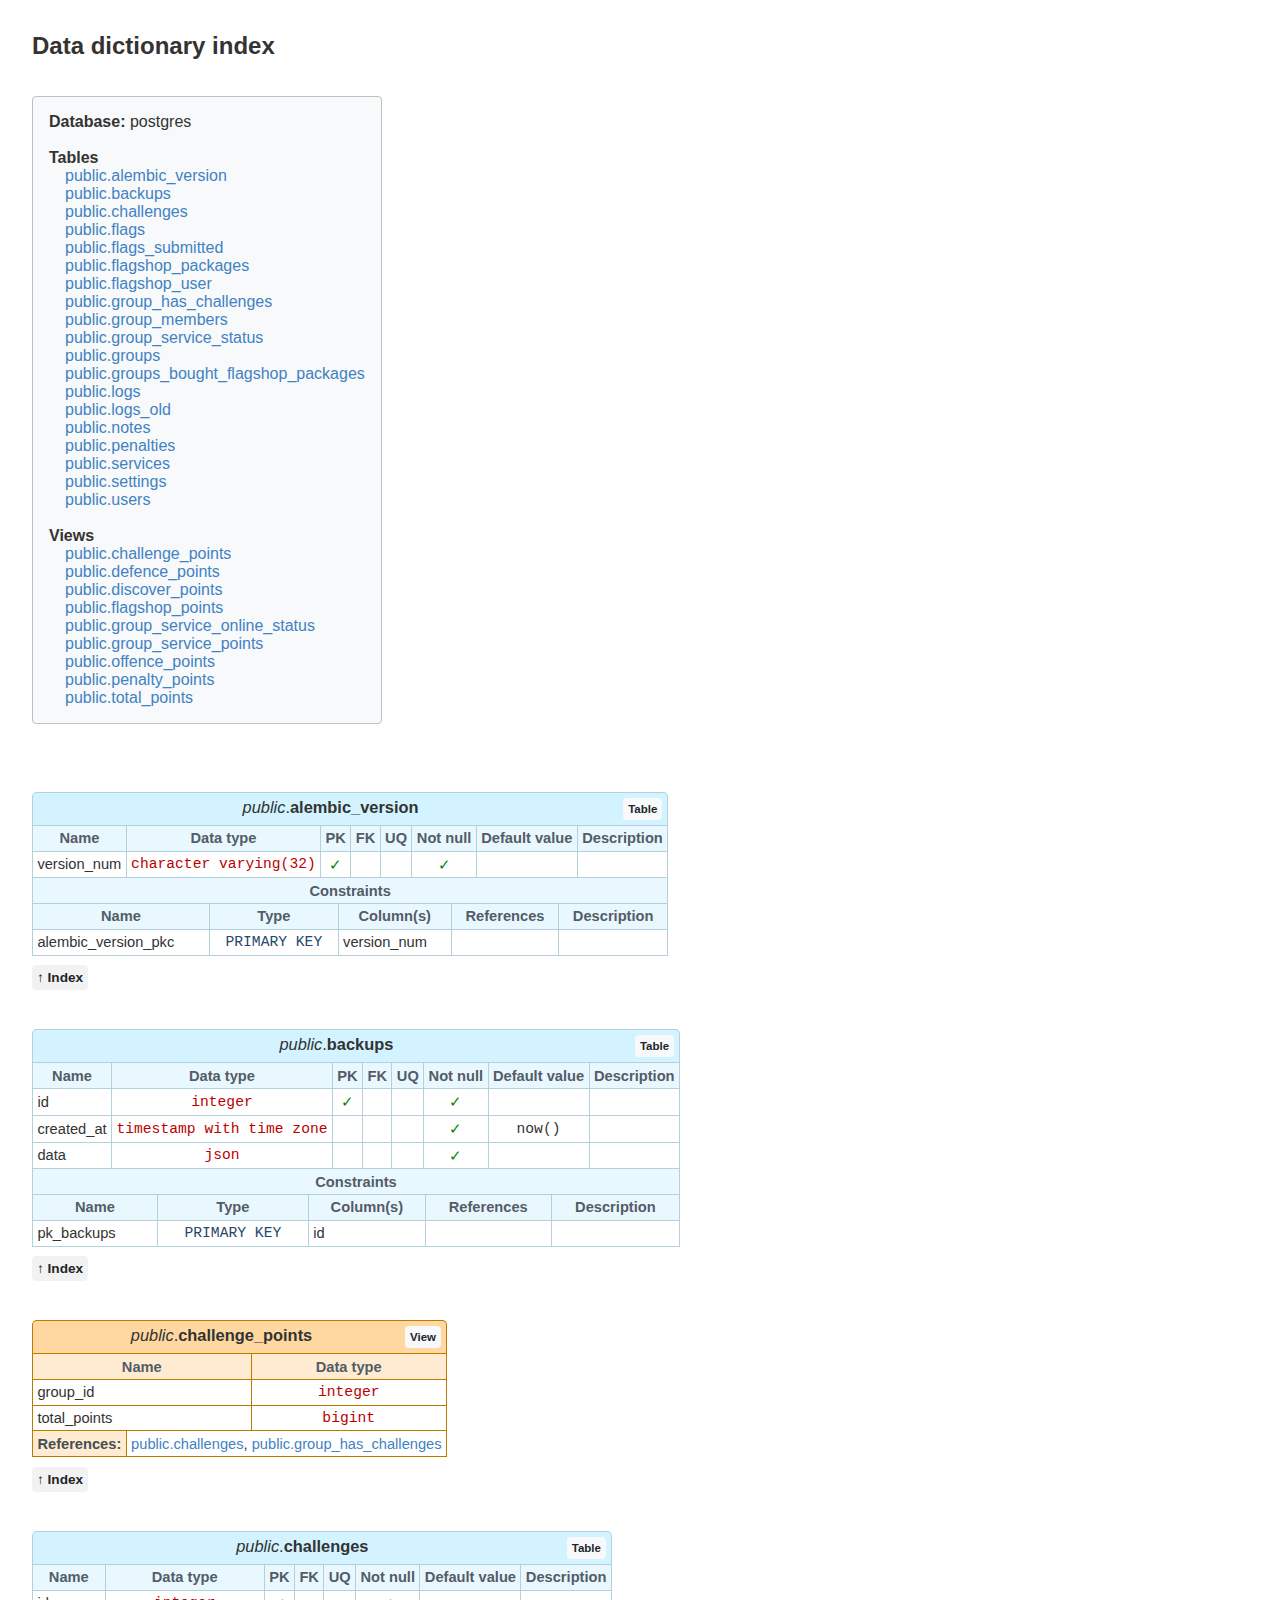
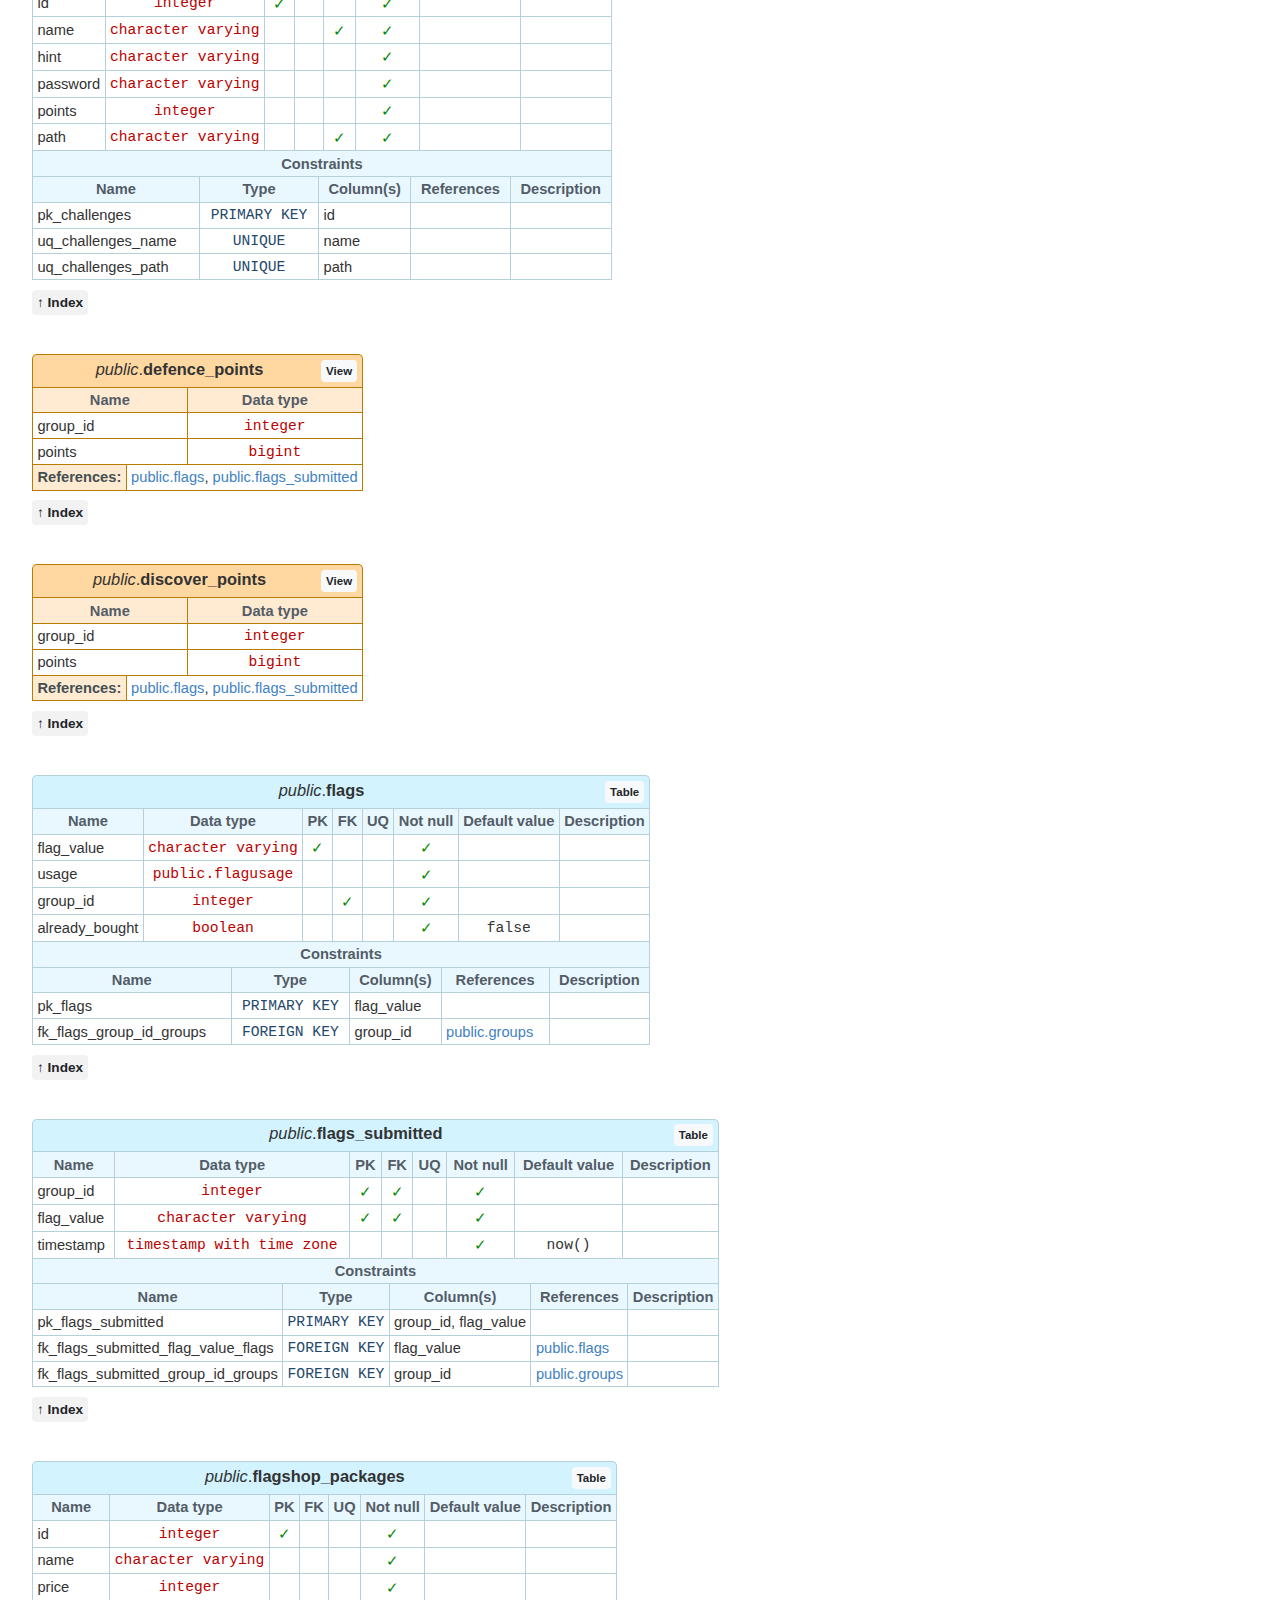
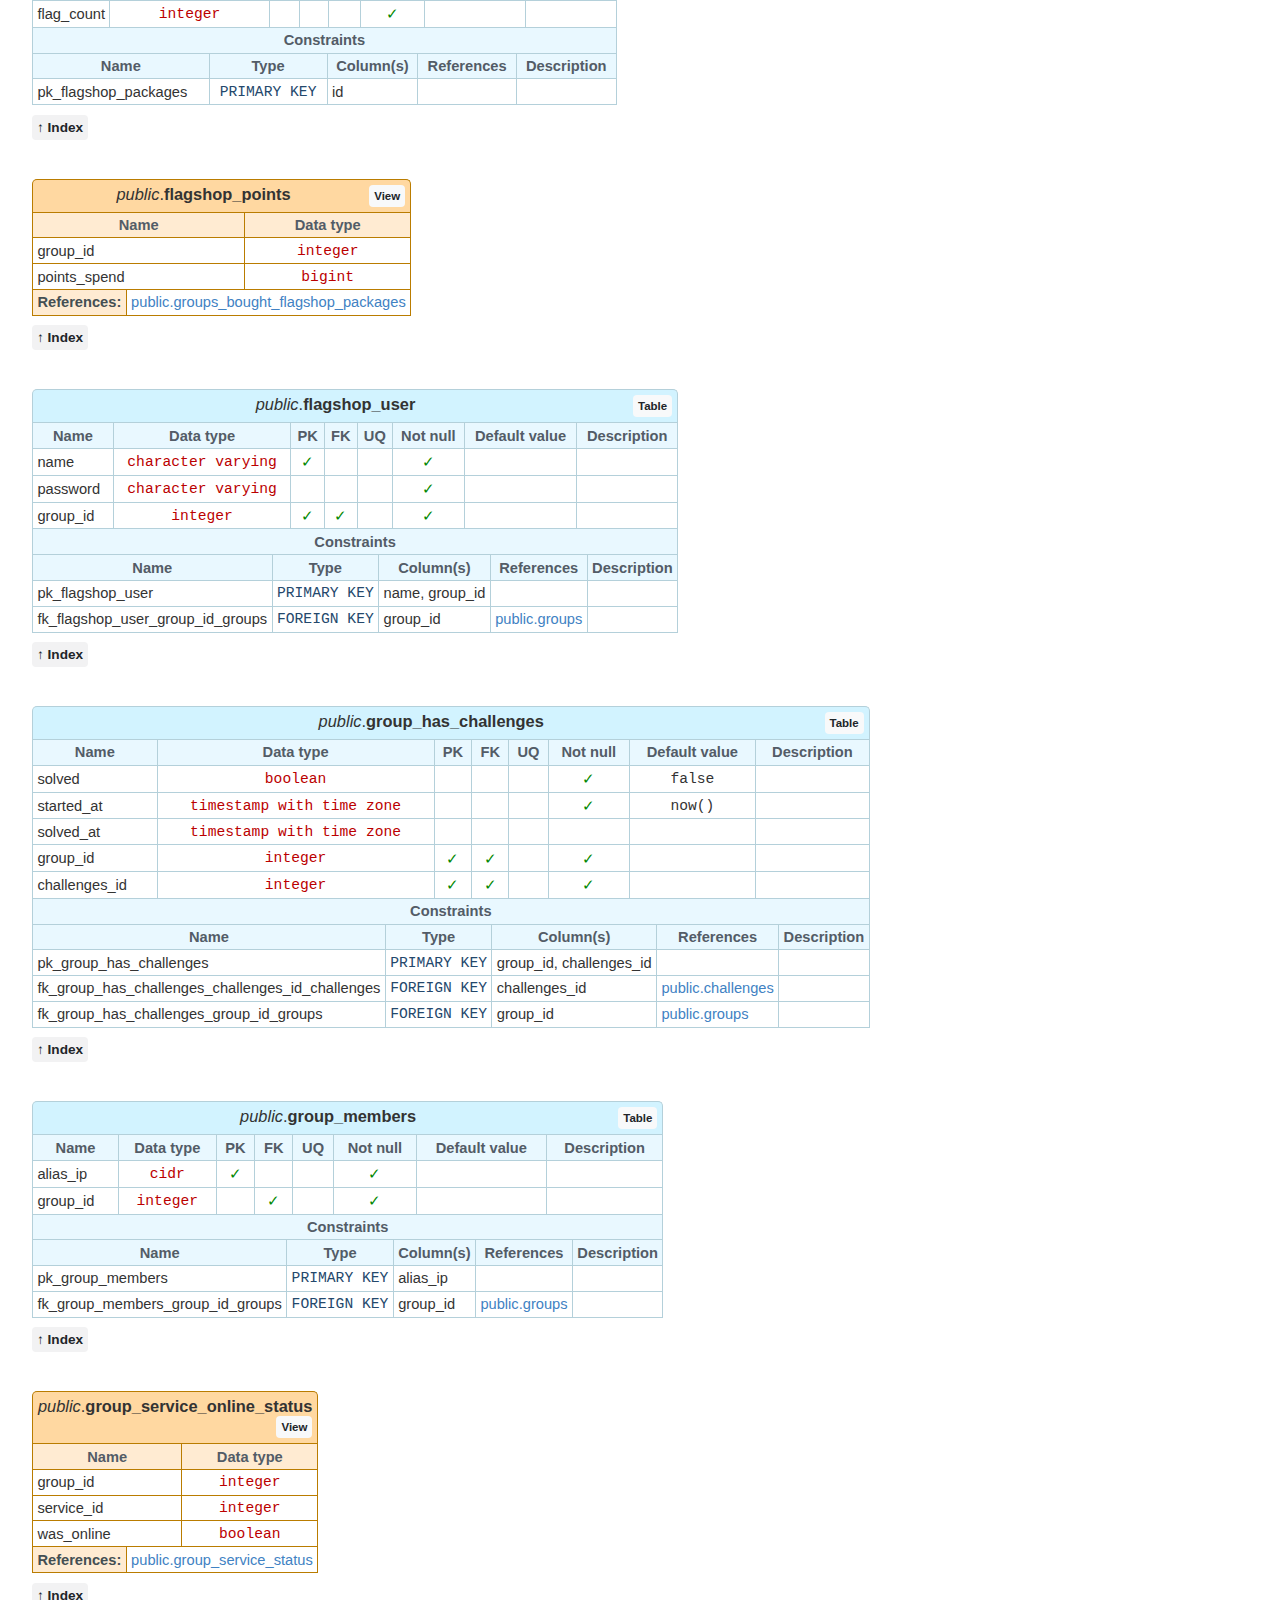
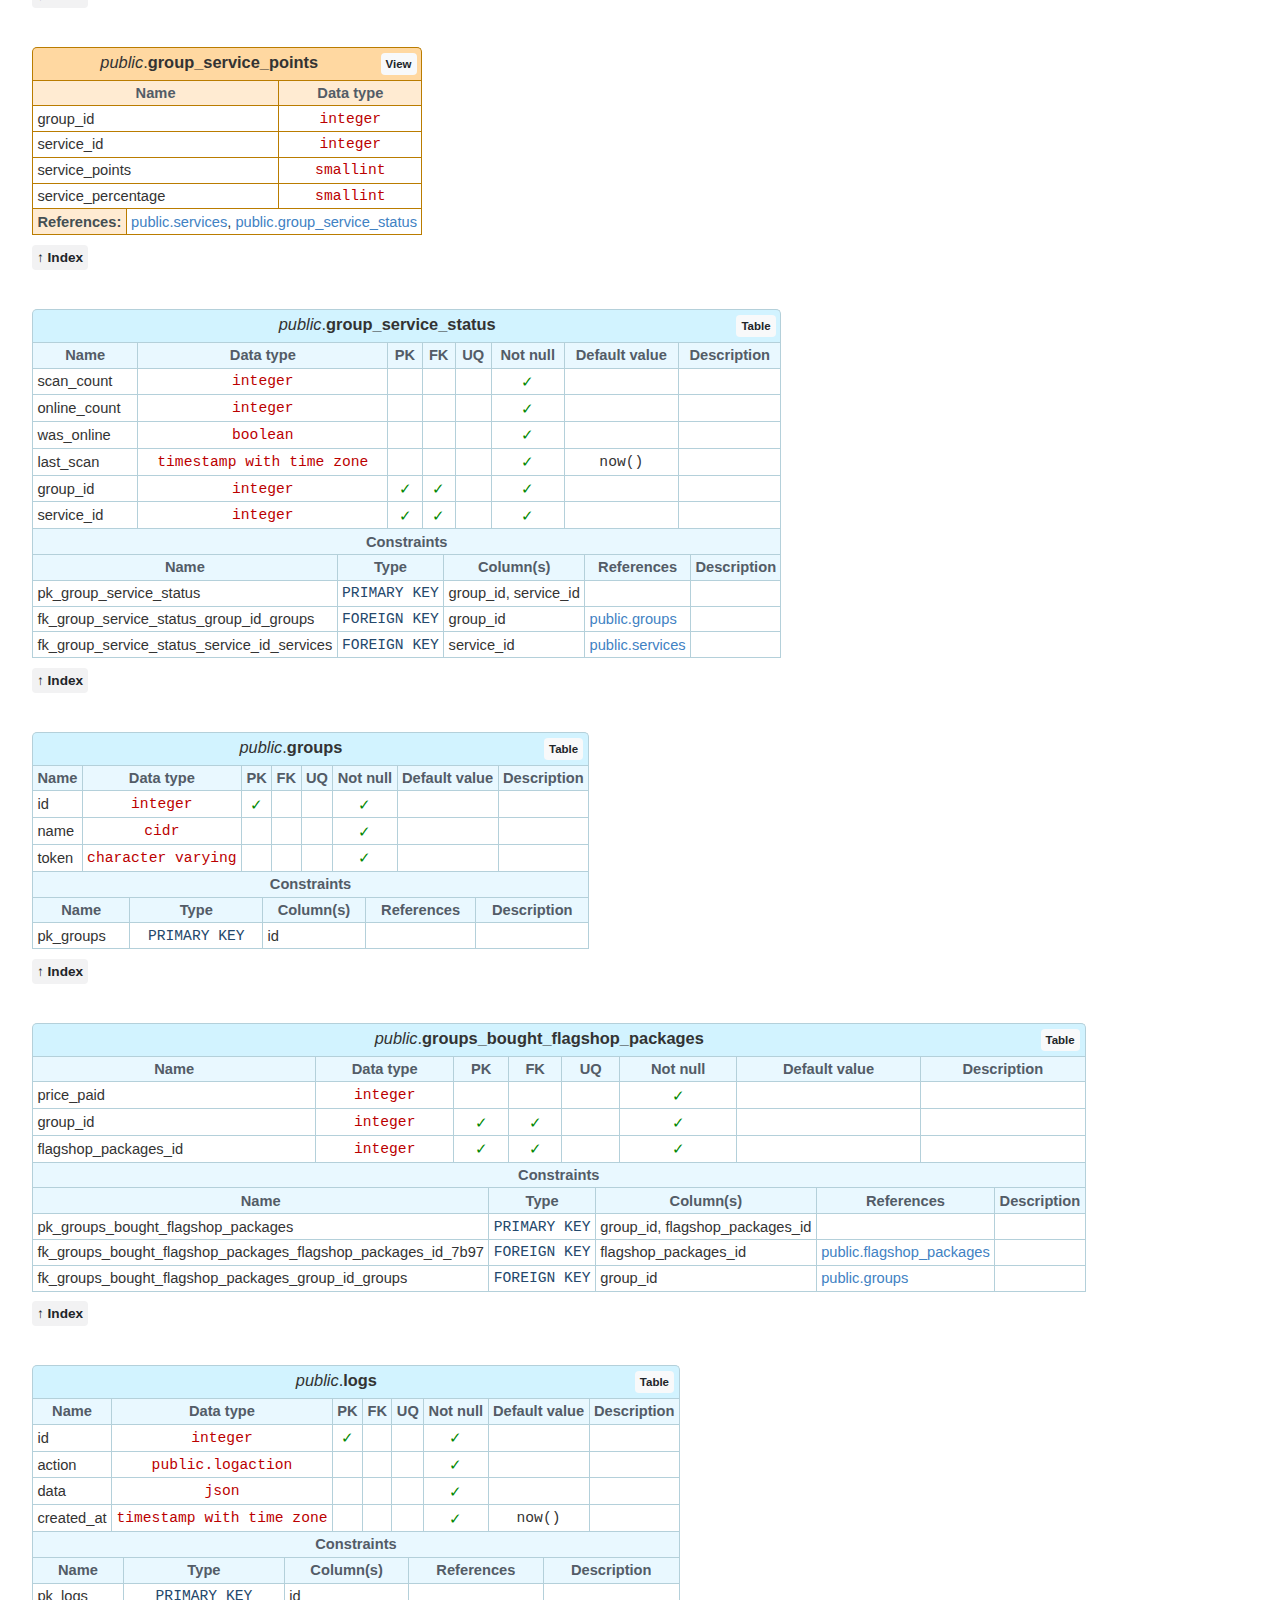
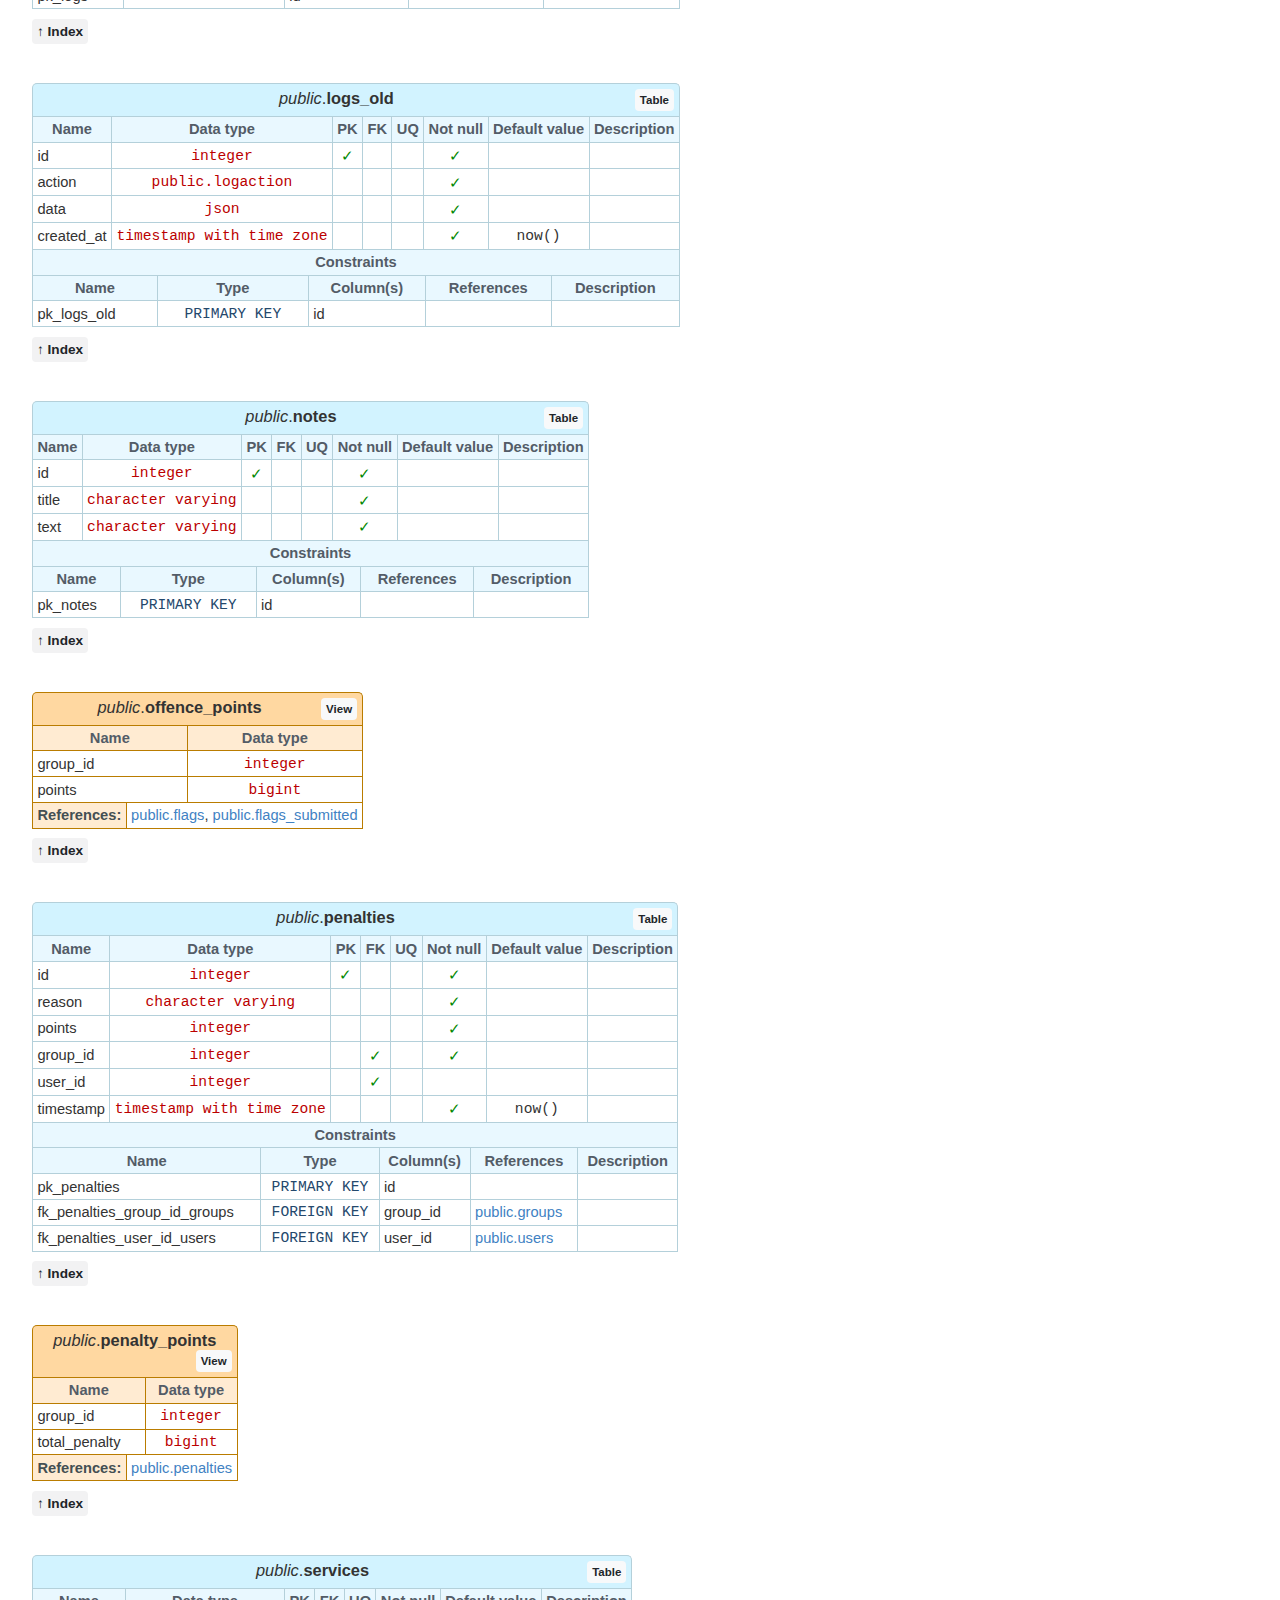
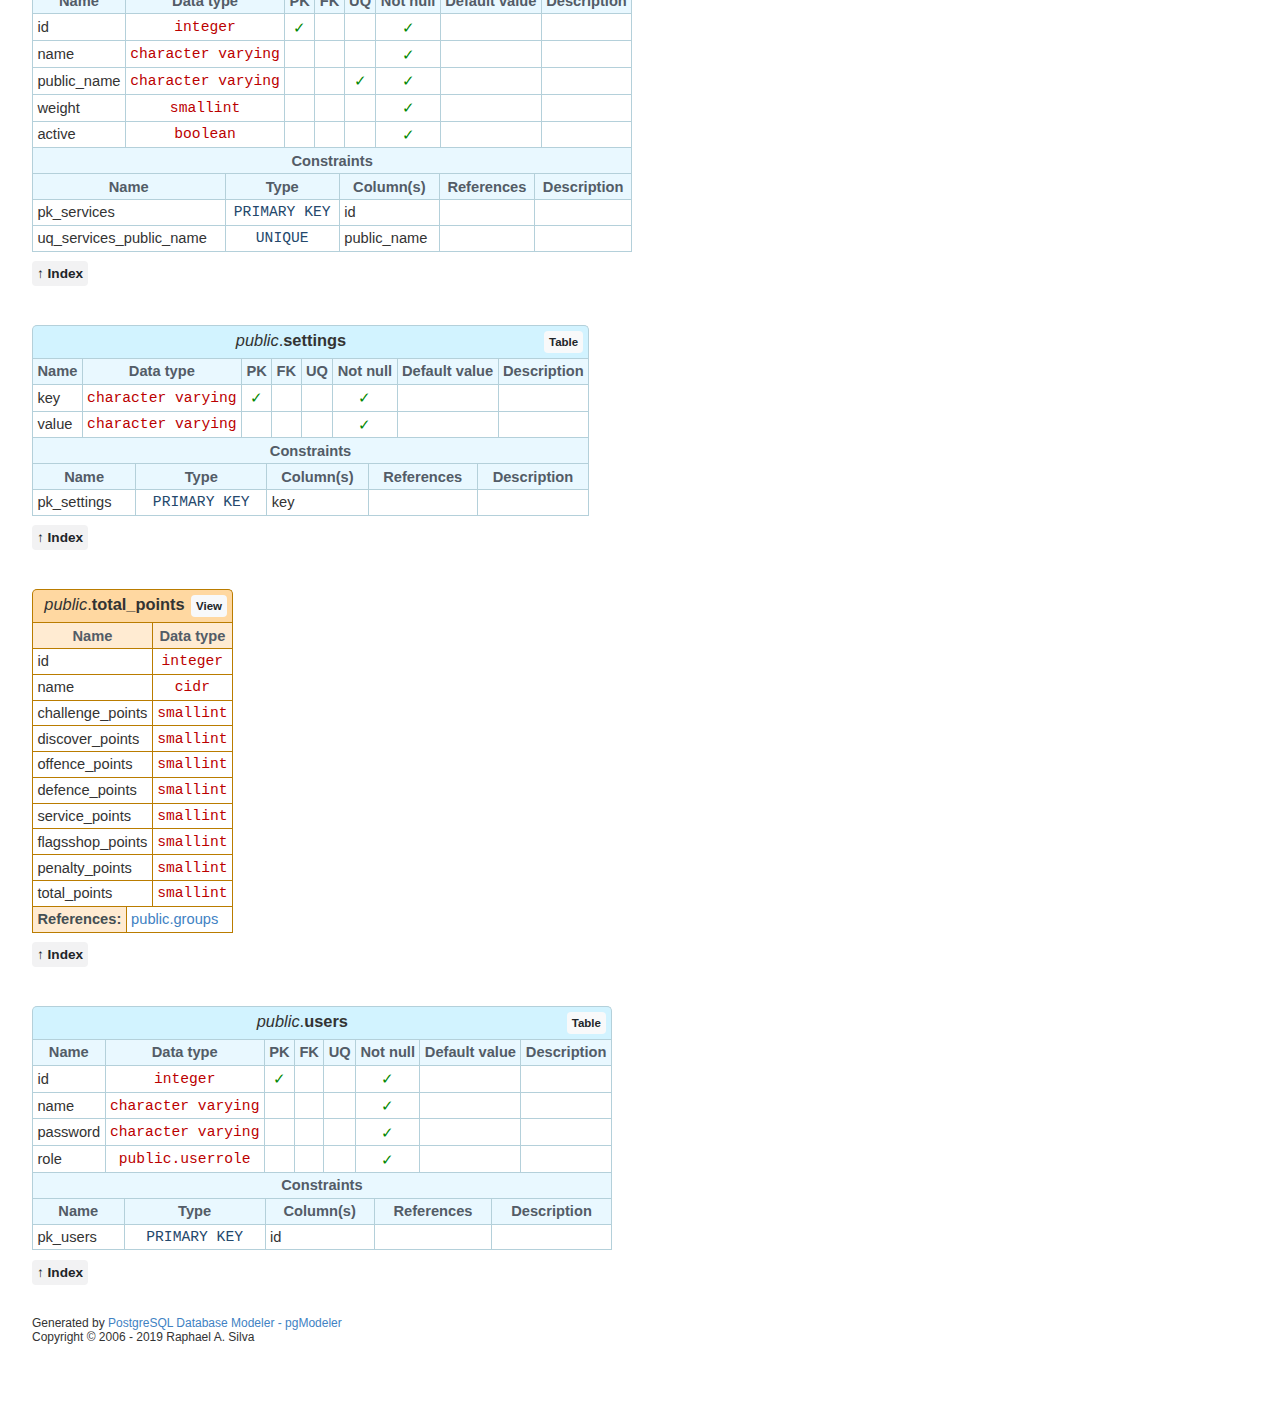
<file: files/database.html>
<html>
<head>
	<meta charset="utf-8"> 
	<title>Data dictionary generated by pgModeler</title>
	<style>
body {
	font-family: sans-serif;
	color: #333;
	margin-left: 2em;
	margin-top: 2em;
	background-color: white;
}

footer {
	margin-top: 3em;
	margin-bottom: .5em;
	font-size: 75%;
}

h3 {
	margin-bottom: .5em;
}

a {
	color: #4182c3;
	text-decoration: none;
}

a:hover {
	color: #080;
	text-decoration: underline;
}

#index {
	background-color: #f8f9fa;
	margin-block-end: 1.5em;
	list-style: none;
	display: inline-block;
	padding: 1em;
	border: 1px solid #c0c0c0;
	border-radius: 4px 4px 4px 4px;
}

#index li {
	list-style: none;
	margin: 0;
}

#index > li > ul {
	padding-inline-start: 1em;
}

.table, .foreigntable, .view {
	font-size: 11pt;
	border-collapse: collapse;
	margin-top: 3em;
	margin-bottom: 1em;
}

.table caption {
	background-color: #d2f3ff;
}

.foreigntable caption {	
	background-color: #94f0b1;
}

.view caption {	
	background-color: #ffd8a1;
}

.table,
.table caption, 
.table th, 
.table td {
	border: 1px solid #b4d0da;
}

.foreigntable, 
.foreigntable caption, 
.foreigntable th, 
.foreigntable td {
	border: 1px solid #6aad80;
}

.view, 
.view caption, 
.view th, 
.view td {
	border: 1px solid #ba7c00;
}

.table caption, 
.foreigntable caption, 
.view caption {
	border-bottom: 0;
}

.table th,
.table .title,
.table .label{
	background-color: #e9f8ff;
}

.foreigntable th,
.foreigntable .title,
.foreigntable .label {
	background-color: #e2ffed;
}

.view th,
.view .title,
.view .label {
	background-color: #ffebd2;
}

.type-label {
	float: right;
	color: #212529;
	font-size: 70%;
	font-weight: bold;
	background-color: #f8f9fa;
	padding: 5px;
	border-radius: 4px 4px 4px 4px;
}

caption {
	border-radius: 5px 5px 0 0;	
}

.nav-link {
	font-size: 85%;
	background-color: #f2f2f3;
	padding: 5px;
	border-radius: 4px 4px 4px 4px;
	color: #212529;
	font-weight: bold;
	text-decoration: none;
	margin-right: .5em;
}

.nav-link:hover {
	color: white;
	background-color: #007bff;
}

td, th, caption, .title {
	margin: 0;
	padding: .3em;
}

.title, th {
	font-weight: bold;
	text-align: center;
	color: #535c67;
}

.data-type, .value, .constr-type {
	font-family: monospace;
	text-align: center;
}

.constr-type {
	color: #24486c;
}

.data-type {            
	color: #b00;
}

.bool-field {
	text-align: center;
	color: #080;
}

.label {
	font-weight: bold;
	color: #444f53;
	width: 1px;
	white-space: nowrap;
}

.tab-name {
	font-size: 112%;
}

.tab-description {
	font-style: italic;
	padding: .5em;
}

.nested-tab-parent {
	padding: 0;
}

.nested-tab {
	font-size: 11pt;
	width: 100%;
	border-collapse: collapse;
}

.nested-tab > tbody > tr,
.nested-tab > tr{
	padding: 0;
}

.nested-tab td {
	border-bottom: 0;
	border-left: 0;
}

.nested-tab > tbody > tr:first-child td,
.nested-tab > tr:first-child td {
	border-top: 0;
}

.nested-tab td:last-child {
	border-right: 0;
}


	</style>
</head>
<body>

<h2>Data dictionary index</h2>
	<ul id="index">
		<li><strong>Database: </strong>postgres</strong>
		<li><br/><strong>Tables</strong>
			<ul>
				<li><a href="#public.alembic_version">public.alembic_version</a></li>
				<li><a href="#public.backups">public.backups</a></li>
				<li><a href="#public.challenges">public.challenges</a></li>
				<li><a href="#public.flags">public.flags</a></li>
				<li><a href="#public.flags_submitted">public.flags_submitted</a></li>
				<li><a href="#public.flagshop_packages">public.flagshop_packages</a></li>
				<li><a href="#public.flagshop_user">public.flagshop_user</a></li>
				<li><a href="#public.group_has_challenges">public.group_has_challenges</a></li>
				<li><a href="#public.group_members">public.group_members</a></li>
				<li><a href="#public.group_service_status">public.group_service_status</a></li>
				<li><a href="#public.groups">public.groups</a></li>
				<li><a href="#public.groups_bought_flagshop_packages">public.groups_bought_flagshop_packages</a></li>
				<li><a href="#public.logs">public.logs</a></li>
				<li><a href="#public.logs_old">public.logs_old</a></li>
				<li><a href="#public.notes">public.notes</a></li>
				<li><a href="#public.penalties">public.penalties</a></li>
				<li><a href="#public.services">public.services</a></li>
				<li><a href="#public.settings">public.settings</a></li>
				<li><a href="#public.users">public.users</a></li>
			</ul>
		</li>
		<li><br/><strong>Views</strong>
			<ul>
				<li><a href="#public.challenge_points">public.challenge_points</a></li>
				<li><a href="#public.defence_points">public.defence_points</a></li>
				<li><a href="#public.discover_points">public.discover_points</a></li>
				<li><a href="#public.flagshop_points">public.flagshop_points</a></li>
				<li><a href="#public.group_service_online_status">public.group_service_online_status</a></li>
				<li><a href="#public.group_service_points">public.group_service_points</a></li>
				<li><a href="#public.offence_points">public.offence_points</a></li>
				<li><a href="#public.penalty_points">public.penalty_points</a></li>
				<li><a href="#public.total_points">public.total_points</a></li>
			</ul>
		</li>
	</ul>
<table id="public.alembic_version" class="table">
	<caption class="tab-name">
		<em>public</em>.<strong>alembic_version</strong>
		<span class="type-label">Table</span>
	</caption>
	<thead>
		<tr>
			<th>Name</th>
			<th>Data type</th>
			<th>PK</th>
			<th>FK</th>
			<th>UQ</th>
			<th>Not null</th>
			<th>Default value</th>
			<th>Description</th>
		</tr>
	</thead>
	<tbody>
	<tr>
		<td>version_num</td>
		<td class="data-type">character varying(32)</td>
		<td class="bool-field">&#10003;</td>
		<td class="bool-field"></td>
		<td class="bool-field"></td>
		<td class="bool-field">&#10003;</td>
		<td class="value"></td>
		<td><em></em></td>
	</tr>
	<tr>
		<td colspan="8" class="nested-tab-parent">
			<table class="nested-tab">
				<tr>
					<td class="title" colspan="5">Constraints</td>
				</tr>
				<tr>
					<td class="title">Name</td>
					<td class="title">Type</td>
					<td class="title">Column(s)</td>
					<td class="title">References</td>
					<td class="title">Description</td>
				</tr>
				<tr>
					<td>alembic_version_pkc</td>
					<td class="value constr-type">PRIMARY KEY</td>
					<td>version_num</td>
					<td></td>
					<td colspan="4"><em></em></td>
				</tr>
			</table>
		</td>
	</tr>
	</tbody>
</table>

<div>
	<a href="#index" class="nav-link">&uarr; Index</a>
</div>
<table id="public.backups" class="table">
	<caption class="tab-name">
		<em>public</em>.<strong>backups</strong>
		<span class="type-label">Table</span>
	</caption>
	<thead>
		<tr>
			<th>Name</th>
			<th>Data type</th>
			<th>PK</th>
			<th>FK</th>
			<th>UQ</th>
			<th>Not null</th>
			<th>Default value</th>
			<th>Description</th>
		</tr>
	</thead>
	<tbody>
	<tr>
		<td>id</td>
		<td class="data-type">integer</td>
		<td class="bool-field">&#10003;</td>
		<td class="bool-field"></td>
		<td class="bool-field"></td>
		<td class="bool-field">&#10003;</td>
		<td class="value"></td>
		<td><em></em></td>
	</tr>
	<tr>
		<td>created_at</td>
		<td class="data-type">timestamp with time zone</td>
		<td class="bool-field"></td>
		<td class="bool-field"></td>
		<td class="bool-field"></td>
		<td class="bool-field">&#10003;</td>
		<td class="value">now()</td>
		<td><em></em></td>
	</tr>
	<tr>
		<td>data</td>
		<td class="data-type">json</td>
		<td class="bool-field"></td>
		<td class="bool-field"></td>
		<td class="bool-field"></td>
		<td class="bool-field">&#10003;</td>
		<td class="value"></td>
		<td><em></em></td>
	</tr>
	<tr>
		<td colspan="8" class="nested-tab-parent">
			<table class="nested-tab">
				<tr>
					<td class="title" colspan="5">Constraints</td>
				</tr>
				<tr>
					<td class="title">Name</td>
					<td class="title">Type</td>
					<td class="title">Column(s)</td>
					<td class="title">References</td>
					<td class="title">Description</td>
				</tr>
				<tr>
					<td>pk_backups</td>
					<td class="value constr-type">PRIMARY KEY</td>
					<td>id</td>
					<td></td>
					<td colspan="4"><em></em></td>
				</tr>
			</table>
		</td>
	</tr>
	</tbody>
</table>

<div>
	<a href="#index" class="nav-link">&uarr; Index</a>
</div>
<table id="public.challenge_points" class="view">
	<caption class="tab-name">
		<em>public</em>.<strong>challenge_points</strong>
		<span class="type-label">View</span>
	</caption>
	<thead>
		<tr>
			<th>Name</th>
			<th>Data type</th>
		</tr>
	</thead>
	<tbody>
	<tr>
		<td>group_id</td>
		<td class="data-type">integer</td>
	</tr>
	<tr>
		<td>total_points</td>
		<td class="data-type">bigint</td>
	</tr>
	</tbody>
	<tfoot>
		<tr>
			<td colspan="2" class="nested-tab-parent">
				<table class="nested-tab">
					<tr>
						<td class="label">References:</td>
						<td><a href="#public.challenges">public.challenges</a></li>, <a href="#public.group_has_challenges">public.group_has_challenges</a></li></td>
					</tr>
				</table>
			</td>
		</tr>
	</tfoot>

</table>

<div>
	<a href="#index" class="nav-link">&uarr; Index</a>
</div>
<table id="public.challenges" class="table">
	<caption class="tab-name">
		<em>public</em>.<strong>challenges</strong>
		<span class="type-label">Table</span>
	</caption>
	<thead>
		<tr>
			<th>Name</th>
			<th>Data type</th>
			<th>PK</th>
			<th>FK</th>
			<th>UQ</th>
			<th>Not null</th>
			<th>Default value</th>
			<th>Description</th>
		</tr>
	</thead>
	<tbody>
	<tr>
		<td>id</td>
		<td class="data-type">integer</td>
		<td class="bool-field">&#10003;</td>
		<td class="bool-field"></td>
		<td class="bool-field"></td>
		<td class="bool-field">&#10003;</td>
		<td class="value"></td>
		<td><em></em></td>
	</tr>
	<tr>
		<td>name</td>
		<td class="data-type">character varying</td>
		<td class="bool-field"></td>
		<td class="bool-field"></td>
		<td class="bool-field">&#10003;</td>
		<td class="bool-field">&#10003;</td>
		<td class="value"></td>
		<td><em></em></td>
	</tr>
	<tr>
		<td>hint</td>
		<td class="data-type">character varying</td>
		<td class="bool-field"></td>
		<td class="bool-field"></td>
		<td class="bool-field"></td>
		<td class="bool-field">&#10003;</td>
		<td class="value"></td>
		<td><em></em></td>
	</tr>
	<tr>
		<td>password</td>
		<td class="data-type">character varying</td>
		<td class="bool-field"></td>
		<td class="bool-field"></td>
		<td class="bool-field"></td>
		<td class="bool-field">&#10003;</td>
		<td class="value"></td>
		<td><em></em></td>
	</tr>
	<tr>
		<td>points</td>
		<td class="data-type">integer</td>
		<td class="bool-field"></td>
		<td class="bool-field"></td>
		<td class="bool-field"></td>
		<td class="bool-field">&#10003;</td>
		<td class="value"></td>
		<td><em></em></td>
	</tr>
	<tr>
		<td>path</td>
		<td class="data-type">character varying</td>
		<td class="bool-field"></td>
		<td class="bool-field"></td>
		<td class="bool-field">&#10003;</td>
		<td class="bool-field">&#10003;</td>
		<td class="value"></td>
		<td><em></em></td>
	</tr>
	<tr>
		<td colspan="8" class="nested-tab-parent">
			<table class="nested-tab">
				<tr>
					<td class="title" colspan="5">Constraints</td>
				</tr>
				<tr>
					<td class="title">Name</td>
					<td class="title">Type</td>
					<td class="title">Column(s)</td>
					<td class="title">References</td>
					<td class="title">Description</td>
				</tr>
				<tr>
					<td>pk_challenges</td>
					<td class="value constr-type">PRIMARY KEY</td>
					<td>id</td>
					<td></td>
					<td colspan="4"><em></em></td>
				</tr>
				<tr>
					<td>uq_challenges_name</td>
					<td class="value constr-type">UNIQUE</td>
					<td>name</td>
					<td></td>
					<td colspan="4"><em></em></td>
				</tr>
				<tr>
					<td>uq_challenges_path</td>
					<td class="value constr-type">UNIQUE</td>
					<td>path</td>
					<td></td>
					<td colspan="4"><em></em></td>
				</tr>
			</table>
		</td>
	</tr>
	</tbody>
</table>

<div>
	<a href="#index" class="nav-link">&uarr; Index</a>
</div>
<table id="public.defence_points" class="view">
	<caption class="tab-name">
		<em>public</em>.<strong>defence_points</strong>
		<span class="type-label">View</span>
	</caption>
	<thead>
		<tr>
			<th>Name</th>
			<th>Data type</th>
		</tr>
	</thead>
	<tbody>
	<tr>
		<td>group_id</td>
		<td class="data-type">integer</td>
	</tr>
	<tr>
		<td>points</td>
		<td class="data-type">bigint</td>
	</tr>
	</tbody>
	<tfoot>
		<tr>
			<td colspan="2" class="nested-tab-parent">
				<table class="nested-tab">
					<tr>
						<td class="label">References:</td>
						<td><a href="#public.flags">public.flags</a></li>, <a href="#public.flags_submitted">public.flags_submitted</a></li></td>
					</tr>
				</table>
			</td>
		</tr>
	</tfoot>

</table>

<div>
	<a href="#index" class="nav-link">&uarr; Index</a>
</div>
<table id="public.discover_points" class="view">
	<caption class="tab-name">
		<em>public</em>.<strong>discover_points</strong>
		<span class="type-label">View</span>
	</caption>
	<thead>
		<tr>
			<th>Name</th>
			<th>Data type</th>
		</tr>
	</thead>
	<tbody>
	<tr>
		<td>group_id</td>
		<td class="data-type">integer</td>
	</tr>
	<tr>
		<td>points</td>
		<td class="data-type">bigint</td>
	</tr>
	</tbody>
	<tfoot>
		<tr>
			<td colspan="2" class="nested-tab-parent">
				<table class="nested-tab">
					<tr>
						<td class="label">References:</td>
						<td><a href="#public.flags">public.flags</a></li>, <a href="#public.flags_submitted">public.flags_submitted</a></li></td>
					</tr>
				</table>
			</td>
		</tr>
	</tfoot>

</table>

<div>
	<a href="#index" class="nav-link">&uarr; Index</a>
</div>
<table id="public.flags" class="table">
	<caption class="tab-name">
		<em>public</em>.<strong>flags</strong>
		<span class="type-label">Table</span>
	</caption>
	<thead>
		<tr>
			<th>Name</th>
			<th>Data type</th>
			<th>PK</th>
			<th>FK</th>
			<th>UQ</th>
			<th>Not null</th>
			<th>Default value</th>
			<th>Description</th>
		</tr>
	</thead>
	<tbody>
	<tr>
		<td>flag_value</td>
		<td class="data-type">character varying</td>
		<td class="bool-field">&#10003;</td>
		<td class="bool-field"></td>
		<td class="bool-field"></td>
		<td class="bool-field">&#10003;</td>
		<td class="value"></td>
		<td><em></em></td>
	</tr>
	<tr>
		<td>usage</td>
		<td class="data-type">public.flagusage</td>
		<td class="bool-field"></td>
		<td class="bool-field"></td>
		<td class="bool-field"></td>
		<td class="bool-field">&#10003;</td>
		<td class="value"></td>
		<td><em></em></td>
	</tr>
	<tr>
		<td>group_id</td>
		<td class="data-type">integer</td>
		<td class="bool-field"></td>
		<td class="bool-field">&#10003;</td>
		<td class="bool-field"></td>
		<td class="bool-field">&#10003;</td>
		<td class="value"></td>
		<td><em></em></td>
	</tr>
	<tr>
		<td>already_bought</td>
		<td class="data-type">boolean</td>
		<td class="bool-field"></td>
		<td class="bool-field"></td>
		<td class="bool-field"></td>
		<td class="bool-field">&#10003;</td>
		<td class="value">false</td>
		<td><em></em></td>
	</tr>
	<tr>
		<td colspan="8" class="nested-tab-parent">
			<table class="nested-tab">
				<tr>
					<td class="title" colspan="5">Constraints</td>
				</tr>
				<tr>
					<td class="title">Name</td>
					<td class="title">Type</td>
					<td class="title">Column(s)</td>
					<td class="title">References</td>
					<td class="title">Description</td>
				</tr>
				<tr>
					<td>pk_flags</td>
					<td class="value constr-type">PRIMARY KEY</td>
					<td>flag_value</td>
					<td></td>
					<td colspan="4"><em></em></td>
				</tr>
				<tr>
					<td>fk_flags_group_id_groups</td>
					<td class="value constr-type">FOREIGN KEY</td>
					<td>group_id</td>
					<td><a href="#public.groups">public.groups</a></td>
					<td colspan="4"><em></em></td>
				</tr>
			</table>
		</td>
	</tr>
	</tbody>
</table>

<div>
	<a href="#index" class="nav-link">&uarr; Index</a>
</div>
<table id="public.flags_submitted" class="table">
	<caption class="tab-name">
		<em>public</em>.<strong>flags_submitted</strong>
		<span class="type-label">Table</span>
	</caption>
	<thead>
		<tr>
			<th>Name</th>
			<th>Data type</th>
			<th>PK</th>
			<th>FK</th>
			<th>UQ</th>
			<th>Not null</th>
			<th>Default value</th>
			<th>Description</th>
		</tr>
	</thead>
	<tbody>
	<tr>
		<td>group_id</td>
		<td class="data-type">integer</td>
		<td class="bool-field">&#10003;</td>
		<td class="bool-field">&#10003;</td>
		<td class="bool-field"></td>
		<td class="bool-field">&#10003;</td>
		<td class="value"></td>
		<td><em></em></td>
	</tr>
	<tr>
		<td>flag_value</td>
		<td class="data-type">character varying</td>
		<td class="bool-field">&#10003;</td>
		<td class="bool-field">&#10003;</td>
		<td class="bool-field"></td>
		<td class="bool-field">&#10003;</td>
		<td class="value"></td>
		<td><em></em></td>
	</tr>
	<tr>
		<td>timestamp</td>
		<td class="data-type">timestamp with time zone</td>
		<td class="bool-field"></td>
		<td class="bool-field"></td>
		<td class="bool-field"></td>
		<td class="bool-field">&#10003;</td>
		<td class="value">now()</td>
		<td><em></em></td>
	</tr>
	<tr>
		<td colspan="8" class="nested-tab-parent">
			<table class="nested-tab">
				<tr>
					<td class="title" colspan="5">Constraints</td>
				</tr>
				<tr>
					<td class="title">Name</td>
					<td class="title">Type</td>
					<td class="title">Column(s)</td>
					<td class="title">References</td>
					<td class="title">Description</td>
				</tr>
				<tr>
					<td>pk_flags_submitted</td>
					<td class="value constr-type">PRIMARY KEY</td>
					<td>group_id, flag_value</td>
					<td></td>
					<td colspan="4"><em></em></td>
				</tr>
				<tr>
					<td>fk_flags_submitted_flag_value_flags</td>
					<td class="value constr-type">FOREIGN KEY</td>
					<td>flag_value</td>
					<td><a href="#public.flags">public.flags</a></td>
					<td colspan="4"><em></em></td>
				</tr>
				<tr>
					<td>fk_flags_submitted_group_id_groups</td>
					<td class="value constr-type">FOREIGN KEY</td>
					<td>group_id</td>
					<td><a href="#public.groups">public.groups</a></td>
					<td colspan="4"><em></em></td>
				</tr>
			</table>
		</td>
	</tr>
	</tbody>
</table>

<div>
	<a href="#index" class="nav-link">&uarr; Index</a>
</div>
<table id="public.flagshop_packages" class="table">
	<caption class="tab-name">
		<em>public</em>.<strong>flagshop_packages</strong>
		<span class="type-label">Table</span>
	</caption>
	<thead>
		<tr>
			<th>Name</th>
			<th>Data type</th>
			<th>PK</th>
			<th>FK</th>
			<th>UQ</th>
			<th>Not null</th>
			<th>Default value</th>
			<th>Description</th>
		</tr>
	</thead>
	<tbody>
	<tr>
		<td>id</td>
		<td class="data-type">integer</td>
		<td class="bool-field">&#10003;</td>
		<td class="bool-field"></td>
		<td class="bool-field"></td>
		<td class="bool-field">&#10003;</td>
		<td class="value"></td>
		<td><em></em></td>
	</tr>
	<tr>
		<td>name</td>
		<td class="data-type">character varying</td>
		<td class="bool-field"></td>
		<td class="bool-field"></td>
		<td class="bool-field"></td>
		<td class="bool-field">&#10003;</td>
		<td class="value"></td>
		<td><em></em></td>
	</tr>
	<tr>
		<td>price</td>
		<td class="data-type">integer</td>
		<td class="bool-field"></td>
		<td class="bool-field"></td>
		<td class="bool-field"></td>
		<td class="bool-field">&#10003;</td>
		<td class="value"></td>
		<td><em></em></td>
	</tr>
	<tr>
		<td>flag_count</td>
		<td class="data-type">integer</td>
		<td class="bool-field"></td>
		<td class="bool-field"></td>
		<td class="bool-field"></td>
		<td class="bool-field">&#10003;</td>
		<td class="value"></td>
		<td><em></em></td>
	</tr>
	<tr>
		<td colspan="8" class="nested-tab-parent">
			<table class="nested-tab">
				<tr>
					<td class="title" colspan="5">Constraints</td>
				</tr>
				<tr>
					<td class="title">Name</td>
					<td class="title">Type</td>
					<td class="title">Column(s)</td>
					<td class="title">References</td>
					<td class="title">Description</td>
				</tr>
				<tr>
					<td>pk_flagshop_packages</td>
					<td class="value constr-type">PRIMARY KEY</td>
					<td>id</td>
					<td></td>
					<td colspan="4"><em></em></td>
				</tr>
			</table>
		</td>
	</tr>
	</tbody>
</table>

<div>
	<a href="#index" class="nav-link">&uarr; Index</a>
</div>
<table id="public.flagshop_points" class="view">
	<caption class="tab-name">
		<em>public</em>.<strong>flagshop_points</strong>
		<span class="type-label">View</span>
	</caption>
	<thead>
		<tr>
			<th>Name</th>
			<th>Data type</th>
		</tr>
	</thead>
	<tbody>
	<tr>
		<td>group_id</td>
		<td class="data-type">integer</td>
	</tr>
	<tr>
		<td>points_spend</td>
		<td class="data-type">bigint</td>
	</tr>
	</tbody>
	<tfoot>
		<tr>
			<td colspan="2" class="nested-tab-parent">
				<table class="nested-tab">
					<tr>
						<td class="label">References:</td>
						<td><a href="#public.groups_bought_flagshop_packages">public.groups_bought_flagshop_packages</a></li></td>
					</tr>
				</table>
			</td>
		</tr>
	</tfoot>

</table>

<div>
	<a href="#index" class="nav-link">&uarr; Index</a>
</div>
<table id="public.flagshop_user" class="table">
	<caption class="tab-name">
		<em>public</em>.<strong>flagshop_user</strong>
		<span class="type-label">Table</span>
	</caption>
	<thead>
		<tr>
			<th>Name</th>
			<th>Data type</th>
			<th>PK</th>
			<th>FK</th>
			<th>UQ</th>
			<th>Not null</th>
			<th>Default value</th>
			<th>Description</th>
		</tr>
	</thead>
	<tbody>
	<tr>
		<td>name</td>
		<td class="data-type">character varying</td>
		<td class="bool-field">&#10003;</td>
		<td class="bool-field"></td>
		<td class="bool-field"></td>
		<td class="bool-field">&#10003;</td>
		<td class="value"></td>
		<td><em></em></td>
	</tr>
	<tr>
		<td>password</td>
		<td class="data-type">character varying</td>
		<td class="bool-field"></td>
		<td class="bool-field"></td>
		<td class="bool-field"></td>
		<td class="bool-field">&#10003;</td>
		<td class="value"></td>
		<td><em></em></td>
	</tr>
	<tr>
		<td>group_id</td>
		<td class="data-type">integer</td>
		<td class="bool-field">&#10003;</td>
		<td class="bool-field">&#10003;</td>
		<td class="bool-field"></td>
		<td class="bool-field">&#10003;</td>
		<td class="value"></td>
		<td><em></em></td>
	</tr>
	<tr>
		<td colspan="8" class="nested-tab-parent">
			<table class="nested-tab">
				<tr>
					<td class="title" colspan="5">Constraints</td>
				</tr>
				<tr>
					<td class="title">Name</td>
					<td class="title">Type</td>
					<td class="title">Column(s)</td>
					<td class="title">References</td>
					<td class="title">Description</td>
				</tr>
				<tr>
					<td>pk_flagshop_user</td>
					<td class="value constr-type">PRIMARY KEY</td>
					<td>name, group_id</td>
					<td></td>
					<td colspan="4"><em></em></td>
				</tr>
				<tr>
					<td>fk_flagshop_user_group_id_groups</td>
					<td class="value constr-type">FOREIGN KEY</td>
					<td>group_id</td>
					<td><a href="#public.groups">public.groups</a></td>
					<td colspan="4"><em></em></td>
				</tr>
			</table>
		</td>
	</tr>
	</tbody>
</table>

<div>
	<a href="#index" class="nav-link">&uarr; Index</a>
</div>
<table id="public.group_has_challenges" class="table">
	<caption class="tab-name">
		<em>public</em>.<strong>group_has_challenges</strong>
		<span class="type-label">Table</span>
	</caption>
	<thead>
		<tr>
			<th>Name</th>
			<th>Data type</th>
			<th>PK</th>
			<th>FK</th>
			<th>UQ</th>
			<th>Not null</th>
			<th>Default value</th>
			<th>Description</th>
		</tr>
	</thead>
	<tbody>
	<tr>
		<td>solved</td>
		<td class="data-type">boolean</td>
		<td class="bool-field"></td>
		<td class="bool-field"></td>
		<td class="bool-field"></td>
		<td class="bool-field">&#10003;</td>
		<td class="value">false</td>
		<td><em></em></td>
	</tr>
	<tr>
		<td>started_at</td>
		<td class="data-type">timestamp with time zone</td>
		<td class="bool-field"></td>
		<td class="bool-field"></td>
		<td class="bool-field"></td>
		<td class="bool-field">&#10003;</td>
		<td class="value">now()</td>
		<td><em></em></td>
	</tr>
	<tr>
		<td>solved_at</td>
		<td class="data-type">timestamp with time zone</td>
		<td class="bool-field"></td>
		<td class="bool-field"></td>
		<td class="bool-field"></td>
		<td class="bool-field"></td>
		<td class="value"></td>
		<td><em></em></td>
	</tr>
	<tr>
		<td>group_id</td>
		<td class="data-type">integer</td>
		<td class="bool-field">&#10003;</td>
		<td class="bool-field">&#10003;</td>
		<td class="bool-field"></td>
		<td class="bool-field">&#10003;</td>
		<td class="value"></td>
		<td><em></em></td>
	</tr>
	<tr>
		<td>challenges_id</td>
		<td class="data-type">integer</td>
		<td class="bool-field">&#10003;</td>
		<td class="bool-field">&#10003;</td>
		<td class="bool-field"></td>
		<td class="bool-field">&#10003;</td>
		<td class="value"></td>
		<td><em></em></td>
	</tr>
	<tr>
		<td colspan="8" class="nested-tab-parent">
			<table class="nested-tab">
				<tr>
					<td class="title" colspan="5">Constraints</td>
				</tr>
				<tr>
					<td class="title">Name</td>
					<td class="title">Type</td>
					<td class="title">Column(s)</td>
					<td class="title">References</td>
					<td class="title">Description</td>
				</tr>
				<tr>
					<td>pk_group_has_challenges</td>
					<td class="value constr-type">PRIMARY KEY</td>
					<td>group_id, challenges_id</td>
					<td></td>
					<td colspan="4"><em></em></td>
				</tr>
				<tr>
					<td>fk_group_has_challenges_challenges_id_challenges</td>
					<td class="value constr-type">FOREIGN KEY</td>
					<td>challenges_id</td>
					<td><a href="#public.challenges">public.challenges</a></td>
					<td colspan="4"><em></em></td>
				</tr>
				<tr>
					<td>fk_group_has_challenges_group_id_groups</td>
					<td class="value constr-type">FOREIGN KEY</td>
					<td>group_id</td>
					<td><a href="#public.groups">public.groups</a></td>
					<td colspan="4"><em></em></td>
				</tr>
			</table>
		</td>
	</tr>
	</tbody>
</table>

<div>
	<a href="#index" class="nav-link">&uarr; Index</a>
</div>
<table id="public.group_members" class="table">
	<caption class="tab-name">
		<em>public</em>.<strong>group_members</strong>
		<span class="type-label">Table</span>
	</caption>
	<thead>
		<tr>
			<th>Name</th>
			<th>Data type</th>
			<th>PK</th>
			<th>FK</th>
			<th>UQ</th>
			<th>Not null</th>
			<th>Default value</th>
			<th>Description</th>
		</tr>
	</thead>
	<tbody>
	<tr>
		<td>alias_ip</td>
		<td class="data-type">cidr</td>
		<td class="bool-field">&#10003;</td>
		<td class="bool-field"></td>
		<td class="bool-field"></td>
		<td class="bool-field">&#10003;</td>
		<td class="value"></td>
		<td><em></em></td>
	</tr>
	<tr>
		<td>group_id</td>
		<td class="data-type">integer</td>
		<td class="bool-field"></td>
		<td class="bool-field">&#10003;</td>
		<td class="bool-field"></td>
		<td class="bool-field">&#10003;</td>
		<td class="value"></td>
		<td><em></em></td>
	</tr>
	<tr>
		<td colspan="8" class="nested-tab-parent">
			<table class="nested-tab">
				<tr>
					<td class="title" colspan="5">Constraints</td>
				</tr>
				<tr>
					<td class="title">Name</td>
					<td class="title">Type</td>
					<td class="title">Column(s)</td>
					<td class="title">References</td>
					<td class="title">Description</td>
				</tr>
				<tr>
					<td>pk_group_members</td>
					<td class="value constr-type">PRIMARY KEY</td>
					<td>alias_ip</td>
					<td></td>
					<td colspan="4"><em></em></td>
				</tr>
				<tr>
					<td>fk_group_members_group_id_groups</td>
					<td class="value constr-type">FOREIGN KEY</td>
					<td>group_id</td>
					<td><a href="#public.groups">public.groups</a></td>
					<td colspan="4"><em></em></td>
				</tr>
			</table>
		</td>
	</tr>
	</tbody>
</table>

<div>
	<a href="#index" class="nav-link">&uarr; Index</a>
</div>
<table id="public.group_service_online_status" class="view">
	<caption class="tab-name">
		<em>public</em>.<strong>group_service_online_status</strong>
		<span class="type-label">View</span>
	</caption>
	<thead>
		<tr>
			<th>Name</th>
			<th>Data type</th>
		</tr>
	</thead>
	<tbody>
	<tr>
		<td>group_id</td>
		<td class="data-type">integer</td>
	</tr>
	<tr>
		<td>service_id</td>
		<td class="data-type">integer</td>
	</tr>
	<tr>
		<td>was_online</td>
		<td class="data-type">boolean</td>
	</tr>
	</tbody>
	<tfoot>
		<tr>
			<td colspan="2" class="nested-tab-parent">
				<table class="nested-tab">
					<tr>
						<td class="label">References:</td>
						<td><a href="#public.group_service_status">public.group_service_status</a></li></td>
					</tr>
				</table>
			</td>
		</tr>
	</tfoot>

</table>

<div>
	<a href="#index" class="nav-link">&uarr; Index</a>
</div>
<table id="public.group_service_points" class="view">
	<caption class="tab-name">
		<em>public</em>.<strong>group_service_points</strong>
		<span class="type-label">View</span>
	</caption>
	<thead>
		<tr>
			<th>Name</th>
			<th>Data type</th>
		</tr>
	</thead>
	<tbody>
	<tr>
		<td>group_id</td>
		<td class="data-type">integer</td>
	</tr>
	<tr>
		<td>service_id</td>
		<td class="data-type">integer</td>
	</tr>
	<tr>
		<td>service_points</td>
		<td class="data-type">smallint</td>
	</tr>
	<tr>
		<td>service_percentage</td>
		<td class="data-type">smallint</td>
	</tr>
	</tbody>
	<tfoot>
		<tr>
			<td colspan="2" class="nested-tab-parent">
				<table class="nested-tab">
					<tr>
						<td class="label">References:</td>
						<td><a href="#public.services">public.services</a></li>, <a href="#public.group_service_status">public.group_service_status</a></li></td>
					</tr>
				</table>
			</td>
		</tr>
	</tfoot>

</table>

<div>
	<a href="#index" class="nav-link">&uarr; Index</a>
</div>
<table id="public.group_service_status" class="table">
	<caption class="tab-name">
		<em>public</em>.<strong>group_service_status</strong>
		<span class="type-label">Table</span>
	</caption>
	<thead>
		<tr>
			<th>Name</th>
			<th>Data type</th>
			<th>PK</th>
			<th>FK</th>
			<th>UQ</th>
			<th>Not null</th>
			<th>Default value</th>
			<th>Description</th>
		</tr>
	</thead>
	<tbody>
	<tr>
		<td>scan_count</td>
		<td class="data-type">integer</td>
		<td class="bool-field"></td>
		<td class="bool-field"></td>
		<td class="bool-field"></td>
		<td class="bool-field">&#10003;</td>
		<td class="value"></td>
		<td><em></em></td>
	</tr>
	<tr>
		<td>online_count</td>
		<td class="data-type">integer</td>
		<td class="bool-field"></td>
		<td class="bool-field"></td>
		<td class="bool-field"></td>
		<td class="bool-field">&#10003;</td>
		<td class="value"></td>
		<td><em></em></td>
	</tr>
	<tr>
		<td>was_online</td>
		<td class="data-type">boolean</td>
		<td class="bool-field"></td>
		<td class="bool-field"></td>
		<td class="bool-field"></td>
		<td class="bool-field">&#10003;</td>
		<td class="value"></td>
		<td><em></em></td>
	</tr>
	<tr>
		<td>last_scan</td>
		<td class="data-type">timestamp with time zone</td>
		<td class="bool-field"></td>
		<td class="bool-field"></td>
		<td class="bool-field"></td>
		<td class="bool-field">&#10003;</td>
		<td class="value">now()</td>
		<td><em></em></td>
	</tr>
	<tr>
		<td>group_id</td>
		<td class="data-type">integer</td>
		<td class="bool-field">&#10003;</td>
		<td class="bool-field">&#10003;</td>
		<td class="bool-field"></td>
		<td class="bool-field">&#10003;</td>
		<td class="value"></td>
		<td><em></em></td>
	</tr>
	<tr>
		<td>service_id</td>
		<td class="data-type">integer</td>
		<td class="bool-field">&#10003;</td>
		<td class="bool-field">&#10003;</td>
		<td class="bool-field"></td>
		<td class="bool-field">&#10003;</td>
		<td class="value"></td>
		<td><em></em></td>
	</tr>
	<tr>
		<td colspan="8" class="nested-tab-parent">
			<table class="nested-tab">
				<tr>
					<td class="title" colspan="5">Constraints</td>
				</tr>
				<tr>
					<td class="title">Name</td>
					<td class="title">Type</td>
					<td class="title">Column(s)</td>
					<td class="title">References</td>
					<td class="title">Description</td>
				</tr>
				<tr>
					<td>pk_group_service_status</td>
					<td class="value constr-type">PRIMARY KEY</td>
					<td>group_id, service_id</td>
					<td></td>
					<td colspan="4"><em></em></td>
				</tr>
				<tr>
					<td>fk_group_service_status_group_id_groups</td>
					<td class="value constr-type">FOREIGN KEY</td>
					<td>group_id</td>
					<td><a href="#public.groups">public.groups</a></td>
					<td colspan="4"><em></em></td>
				</tr>
				<tr>
					<td>fk_group_service_status_service_id_services</td>
					<td class="value constr-type">FOREIGN KEY</td>
					<td>service_id</td>
					<td><a href="#public.services">public.services</a></td>
					<td colspan="4"><em></em></td>
				</tr>
			</table>
		</td>
	</tr>
	</tbody>
</table>

<div>
	<a href="#index" class="nav-link">&uarr; Index</a>
</div>
<table id="public.groups" class="table">
	<caption class="tab-name">
		<em>public</em>.<strong>groups</strong>
		<span class="type-label">Table</span>
	</caption>
	<thead>
		<tr>
			<th>Name</th>
			<th>Data type</th>
			<th>PK</th>
			<th>FK</th>
			<th>UQ</th>
			<th>Not null</th>
			<th>Default value</th>
			<th>Description</th>
		</tr>
	</thead>
	<tbody>
	<tr>
		<td>id</td>
		<td class="data-type">integer</td>
		<td class="bool-field">&#10003;</td>
		<td class="bool-field"></td>
		<td class="bool-field"></td>
		<td class="bool-field">&#10003;</td>
		<td class="value"></td>
		<td><em></em></td>
	</tr>
	<tr>
		<td>name</td>
		<td class="data-type">cidr</td>
		<td class="bool-field"></td>
		<td class="bool-field"></td>
		<td class="bool-field"></td>
		<td class="bool-field">&#10003;</td>
		<td class="value"></td>
		<td><em></em></td>
	</tr>
	<tr>
		<td>token</td>
		<td class="data-type">character varying</td>
		<td class="bool-field"></td>
		<td class="bool-field"></td>
		<td class="bool-field"></td>
		<td class="bool-field">&#10003;</td>
		<td class="value"></td>
		<td><em></em></td>
	</tr>
	<tr>
		<td colspan="8" class="nested-tab-parent">
			<table class="nested-tab">
				<tr>
					<td class="title" colspan="5">Constraints</td>
				</tr>
				<tr>
					<td class="title">Name</td>
					<td class="title">Type</td>
					<td class="title">Column(s)</td>
					<td class="title">References</td>
					<td class="title">Description</td>
				</tr>
				<tr>
					<td>pk_groups</td>
					<td class="value constr-type">PRIMARY KEY</td>
					<td>id</td>
					<td></td>
					<td colspan="4"><em></em></td>
				</tr>
			</table>
		</td>
	</tr>
	</tbody>
</table>

<div>
	<a href="#index" class="nav-link">&uarr; Index</a>
</div>
<table id="public.groups_bought_flagshop_packages" class="table">
	<caption class="tab-name">
		<em>public</em>.<strong>groups_bought_flagshop_packages</strong>
		<span class="type-label">Table</span>
	</caption>
	<thead>
		<tr>
			<th>Name</th>
			<th>Data type</th>
			<th>PK</th>
			<th>FK</th>
			<th>UQ</th>
			<th>Not null</th>
			<th>Default value</th>
			<th>Description</th>
		</tr>
	</thead>
	<tbody>
	<tr>
		<td>price_paid</td>
		<td class="data-type">integer</td>
		<td class="bool-field"></td>
		<td class="bool-field"></td>
		<td class="bool-field"></td>
		<td class="bool-field">&#10003;</td>
		<td class="value"></td>
		<td><em></em></td>
	</tr>
	<tr>
		<td>group_id</td>
		<td class="data-type">integer</td>
		<td class="bool-field">&#10003;</td>
		<td class="bool-field">&#10003;</td>
		<td class="bool-field"></td>
		<td class="bool-field">&#10003;</td>
		<td class="value"></td>
		<td><em></em></td>
	</tr>
	<tr>
		<td>flagshop_packages_id</td>
		<td class="data-type">integer</td>
		<td class="bool-field">&#10003;</td>
		<td class="bool-field">&#10003;</td>
		<td class="bool-field"></td>
		<td class="bool-field">&#10003;</td>
		<td class="value"></td>
		<td><em></em></td>
	</tr>
	<tr>
		<td colspan="8" class="nested-tab-parent">
			<table class="nested-tab">
				<tr>
					<td class="title" colspan="5">Constraints</td>
				</tr>
				<tr>
					<td class="title">Name</td>
					<td class="title">Type</td>
					<td class="title">Column(s)</td>
					<td class="title">References</td>
					<td class="title">Description</td>
				</tr>
				<tr>
					<td>pk_groups_bought_flagshop_packages</td>
					<td class="value constr-type">PRIMARY KEY</td>
					<td>group_id, flagshop_packages_id</td>
					<td></td>
					<td colspan="4"><em></em></td>
				</tr>
				<tr>
					<td>fk_groups_bought_flagshop_packages_flagshop_packages_id_7b97</td>
					<td class="value constr-type">FOREIGN KEY</td>
					<td>flagshop_packages_id</td>
					<td><a href="#public.flagshop_packages">public.flagshop_packages</a></td>
					<td colspan="4"><em></em></td>
				</tr>
				<tr>
					<td>fk_groups_bought_flagshop_packages_group_id_groups</td>
					<td class="value constr-type">FOREIGN KEY</td>
					<td>group_id</td>
					<td><a href="#public.groups">public.groups</a></td>
					<td colspan="4"><em></em></td>
				</tr>
			</table>
		</td>
	</tr>
	</tbody>
</table>

<div>
	<a href="#index" class="nav-link">&uarr; Index</a>
</div>
<table id="public.logs" class="table">
	<caption class="tab-name">
		<em>public</em>.<strong>logs</strong>
		<span class="type-label">Table</span>
	</caption>
	<thead>
		<tr>
			<th>Name</th>
			<th>Data type</th>
			<th>PK</th>
			<th>FK</th>
			<th>UQ</th>
			<th>Not null</th>
			<th>Default value</th>
			<th>Description</th>
		</tr>
	</thead>
	<tbody>
	<tr>
		<td>id</td>
		<td class="data-type">integer</td>
		<td class="bool-field">&#10003;</td>
		<td class="bool-field"></td>
		<td class="bool-field"></td>
		<td class="bool-field">&#10003;</td>
		<td class="value"></td>
		<td><em></em></td>
	</tr>
	<tr>
		<td>action</td>
		<td class="data-type">public.logaction</td>
		<td class="bool-field"></td>
		<td class="bool-field"></td>
		<td class="bool-field"></td>
		<td class="bool-field">&#10003;</td>
		<td class="value"></td>
		<td><em></em></td>
	</tr>
	<tr>
		<td>data</td>
		<td class="data-type">json</td>
		<td class="bool-field"></td>
		<td class="bool-field"></td>
		<td class="bool-field"></td>
		<td class="bool-field">&#10003;</td>
		<td class="value"></td>
		<td><em></em></td>
	</tr>
	<tr>
		<td>created_at</td>
		<td class="data-type">timestamp with time zone</td>
		<td class="bool-field"></td>
		<td class="bool-field"></td>
		<td class="bool-field"></td>
		<td class="bool-field">&#10003;</td>
		<td class="value">now()</td>
		<td><em></em></td>
	</tr>
	<tr>
		<td colspan="8" class="nested-tab-parent">
			<table class="nested-tab">
				<tr>
					<td class="title" colspan="5">Constraints</td>
				</tr>
				<tr>
					<td class="title">Name</td>
					<td class="title">Type</td>
					<td class="title">Column(s)</td>
					<td class="title">References</td>
					<td class="title">Description</td>
				</tr>
				<tr>
					<td>pk_logs</td>
					<td class="value constr-type">PRIMARY KEY</td>
					<td>id</td>
					<td></td>
					<td colspan="4"><em></em></td>
				</tr>
			</table>
		</td>
	</tr>
	</tbody>
</table>

<div>
	<a href="#index" class="nav-link">&uarr; Index</a>
</div>
<table id="public.logs_old" class="table">
	<caption class="tab-name">
		<em>public</em>.<strong>logs_old</strong>
		<span class="type-label">Table</span>
	</caption>
	<thead>
		<tr>
			<th>Name</th>
			<th>Data type</th>
			<th>PK</th>
			<th>FK</th>
			<th>UQ</th>
			<th>Not null</th>
			<th>Default value</th>
			<th>Description</th>
		</tr>
	</thead>
	<tbody>
	<tr>
		<td>id</td>
		<td class="data-type">integer</td>
		<td class="bool-field">&#10003;</td>
		<td class="bool-field"></td>
		<td class="bool-field"></td>
		<td class="bool-field">&#10003;</td>
		<td class="value"></td>
		<td><em></em></td>
	</tr>
	<tr>
		<td>action</td>
		<td class="data-type">public.logaction</td>
		<td class="bool-field"></td>
		<td class="bool-field"></td>
		<td class="bool-field"></td>
		<td class="bool-field">&#10003;</td>
		<td class="value"></td>
		<td><em></em></td>
	</tr>
	<tr>
		<td>data</td>
		<td class="data-type">json</td>
		<td class="bool-field"></td>
		<td class="bool-field"></td>
		<td class="bool-field"></td>
		<td class="bool-field">&#10003;</td>
		<td class="value"></td>
		<td><em></em></td>
	</tr>
	<tr>
		<td>created_at</td>
		<td class="data-type">timestamp with time zone</td>
		<td class="bool-field"></td>
		<td class="bool-field"></td>
		<td class="bool-field"></td>
		<td class="bool-field">&#10003;</td>
		<td class="value">now()</td>
		<td><em></em></td>
	</tr>
	<tr>
		<td colspan="8" class="nested-tab-parent">
			<table class="nested-tab">
				<tr>
					<td class="title" colspan="5">Constraints</td>
				</tr>
				<tr>
					<td class="title">Name</td>
					<td class="title">Type</td>
					<td class="title">Column(s)</td>
					<td class="title">References</td>
					<td class="title">Description</td>
				</tr>
				<tr>
					<td>pk_logs_old</td>
					<td class="value constr-type">PRIMARY KEY</td>
					<td>id</td>
					<td></td>
					<td colspan="4"><em></em></td>
				</tr>
			</table>
		</td>
	</tr>
	</tbody>
</table>

<div>
	<a href="#index" class="nav-link">&uarr; Index</a>
</div>
<table id="public.notes" class="table">
	<caption class="tab-name">
		<em>public</em>.<strong>notes</strong>
		<span class="type-label">Table</span>
	</caption>
	<thead>
		<tr>
			<th>Name</th>
			<th>Data type</th>
			<th>PK</th>
			<th>FK</th>
			<th>UQ</th>
			<th>Not null</th>
			<th>Default value</th>
			<th>Description</th>
		</tr>
	</thead>
	<tbody>
	<tr>
		<td>id</td>
		<td class="data-type">integer</td>
		<td class="bool-field">&#10003;</td>
		<td class="bool-field"></td>
		<td class="bool-field"></td>
		<td class="bool-field">&#10003;</td>
		<td class="value"></td>
		<td><em></em></td>
	</tr>
	<tr>
		<td>title</td>
		<td class="data-type">character varying</td>
		<td class="bool-field"></td>
		<td class="bool-field"></td>
		<td class="bool-field"></td>
		<td class="bool-field">&#10003;</td>
		<td class="value"></td>
		<td><em></em></td>
	</tr>
	<tr>
		<td>text</td>
		<td class="data-type">character varying</td>
		<td class="bool-field"></td>
		<td class="bool-field"></td>
		<td class="bool-field"></td>
		<td class="bool-field">&#10003;</td>
		<td class="value"></td>
		<td><em></em></td>
	</tr>
	<tr>
		<td colspan="8" class="nested-tab-parent">
			<table class="nested-tab">
				<tr>
					<td class="title" colspan="5">Constraints</td>
				</tr>
				<tr>
					<td class="title">Name</td>
					<td class="title">Type</td>
					<td class="title">Column(s)</td>
					<td class="title">References</td>
					<td class="title">Description</td>
				</tr>
				<tr>
					<td>pk_notes</td>
					<td class="value constr-type">PRIMARY KEY</td>
					<td>id</td>
					<td></td>
					<td colspan="4"><em></em></td>
				</tr>
			</table>
		</td>
	</tr>
	</tbody>
</table>

<div>
	<a href="#index" class="nav-link">&uarr; Index</a>
</div>
<table id="public.offence_points" class="view">
	<caption class="tab-name">
		<em>public</em>.<strong>offence_points</strong>
		<span class="type-label">View</span>
	</caption>
	<thead>
		<tr>
			<th>Name</th>
			<th>Data type</th>
		</tr>
	</thead>
	<tbody>
	<tr>
		<td>group_id</td>
		<td class="data-type">integer</td>
	</tr>
	<tr>
		<td>points</td>
		<td class="data-type">bigint</td>
	</tr>
	</tbody>
	<tfoot>
		<tr>
			<td colspan="2" class="nested-tab-parent">
				<table class="nested-tab">
					<tr>
						<td class="label">References:</td>
						<td><a href="#public.flags">public.flags</a></li>, <a href="#public.flags_submitted">public.flags_submitted</a></li></td>
					</tr>
				</table>
			</td>
		</tr>
	</tfoot>

</table>

<div>
	<a href="#index" class="nav-link">&uarr; Index</a>
</div>
<table id="public.penalties" class="table">
	<caption class="tab-name">
		<em>public</em>.<strong>penalties</strong>
		<span class="type-label">Table</span>
	</caption>
	<thead>
		<tr>
			<th>Name</th>
			<th>Data type</th>
			<th>PK</th>
			<th>FK</th>
			<th>UQ</th>
			<th>Not null</th>
			<th>Default value</th>
			<th>Description</th>
		</tr>
	</thead>
	<tbody>
	<tr>
		<td>id</td>
		<td class="data-type">integer</td>
		<td class="bool-field">&#10003;</td>
		<td class="bool-field"></td>
		<td class="bool-field"></td>
		<td class="bool-field">&#10003;</td>
		<td class="value"></td>
		<td><em></em></td>
	</tr>
	<tr>
		<td>reason</td>
		<td class="data-type">character varying</td>
		<td class="bool-field"></td>
		<td class="bool-field"></td>
		<td class="bool-field"></td>
		<td class="bool-field">&#10003;</td>
		<td class="value"></td>
		<td><em></em></td>
	</tr>
	<tr>
		<td>points</td>
		<td class="data-type">integer</td>
		<td class="bool-field"></td>
		<td class="bool-field"></td>
		<td class="bool-field"></td>
		<td class="bool-field">&#10003;</td>
		<td class="value"></td>
		<td><em></em></td>
	</tr>
	<tr>
		<td>group_id</td>
		<td class="data-type">integer</td>
		<td class="bool-field"></td>
		<td class="bool-field">&#10003;</td>
		<td class="bool-field"></td>
		<td class="bool-field">&#10003;</td>
		<td class="value"></td>
		<td><em></em></td>
	</tr>
	<tr>
		<td>user_id</td>
		<td class="data-type">integer</td>
		<td class="bool-field"></td>
		<td class="bool-field">&#10003;</td>
		<td class="bool-field"></td>
		<td class="bool-field"></td>
		<td class="value"></td>
		<td><em></em></td>
	</tr>
	<tr>
		<td>timestamp</td>
		<td class="data-type">timestamp with time zone</td>
		<td class="bool-field"></td>
		<td class="bool-field"></td>
		<td class="bool-field"></td>
		<td class="bool-field">&#10003;</td>
		<td class="value">now()</td>
		<td><em></em></td>
	</tr>
	<tr>
		<td colspan="8" class="nested-tab-parent">
			<table class="nested-tab">
				<tr>
					<td class="title" colspan="5">Constraints</td>
				</tr>
				<tr>
					<td class="title">Name</td>
					<td class="title">Type</td>
					<td class="title">Column(s)</td>
					<td class="title">References</td>
					<td class="title">Description</td>
				</tr>
				<tr>
					<td>pk_penalties</td>
					<td class="value constr-type">PRIMARY KEY</td>
					<td>id</td>
					<td></td>
					<td colspan="4"><em></em></td>
				</tr>
				<tr>
					<td>fk_penalties_group_id_groups</td>
					<td class="value constr-type">FOREIGN KEY</td>
					<td>group_id</td>
					<td><a href="#public.groups">public.groups</a></td>
					<td colspan="4"><em></em></td>
				</tr>
				<tr>
					<td>fk_penalties_user_id_users</td>
					<td class="value constr-type">FOREIGN KEY</td>
					<td>user_id</td>
					<td><a href="#public.users">public.users</a></td>
					<td colspan="4"><em></em></td>
				</tr>
			</table>
		</td>
	</tr>
	</tbody>
</table>

<div>
	<a href="#index" class="nav-link">&uarr; Index</a>
</div>
<table id="public.penalty_points" class="view">
	<caption class="tab-name">
		<em>public</em>.<strong>penalty_points</strong>
		<span class="type-label">View</span>
	</caption>
	<thead>
		<tr>
			<th>Name</th>
			<th>Data type</th>
		</tr>
	</thead>
	<tbody>
	<tr>
		<td>group_id</td>
		<td class="data-type">integer</td>
	</tr>
	<tr>
		<td>total_penalty</td>
		<td class="data-type">bigint</td>
	</tr>
	</tbody>
	<tfoot>
		<tr>
			<td colspan="2" class="nested-tab-parent">
				<table class="nested-tab">
					<tr>
						<td class="label">References:</td>
						<td><a href="#public.penalties">public.penalties</a></li></td>
					</tr>
				</table>
			</td>
		</tr>
	</tfoot>

</table>

<div>
	<a href="#index" class="nav-link">&uarr; Index</a>
</div>
<table id="public.services" class="table">
	<caption class="tab-name">
		<em>public</em>.<strong>services</strong>
		<span class="type-label">Table</span>
	</caption>
	<thead>
		<tr>
			<th>Name</th>
			<th>Data type</th>
			<th>PK</th>
			<th>FK</th>
			<th>UQ</th>
			<th>Not null</th>
			<th>Default value</th>
			<th>Description</th>
		</tr>
	</thead>
	<tbody>
	<tr>
		<td>id</td>
		<td class="data-type">integer</td>
		<td class="bool-field">&#10003;</td>
		<td class="bool-field"></td>
		<td class="bool-field"></td>
		<td class="bool-field">&#10003;</td>
		<td class="value"></td>
		<td><em></em></td>
	</tr>
	<tr>
		<td>name</td>
		<td class="data-type">character varying</td>
		<td class="bool-field"></td>
		<td class="bool-field"></td>
		<td class="bool-field"></td>
		<td class="bool-field">&#10003;</td>
		<td class="value"></td>
		<td><em></em></td>
	</tr>
	<tr>
		<td>public_name</td>
		<td class="data-type">character varying</td>
		<td class="bool-field"></td>
		<td class="bool-field"></td>
		<td class="bool-field">&#10003;</td>
		<td class="bool-field">&#10003;</td>
		<td class="value"></td>
		<td><em></em></td>
	</tr>
	<tr>
		<td>weight</td>
		<td class="data-type">smallint</td>
		<td class="bool-field"></td>
		<td class="bool-field"></td>
		<td class="bool-field"></td>
		<td class="bool-field">&#10003;</td>
		<td class="value"></td>
		<td><em></em></td>
	</tr>
	<tr>
		<td>active</td>
		<td class="data-type">boolean</td>
		<td class="bool-field"></td>
		<td class="bool-field"></td>
		<td class="bool-field"></td>
		<td class="bool-field">&#10003;</td>
		<td class="value"></td>
		<td><em></em></td>
	</tr>
	<tr>
		<td colspan="8" class="nested-tab-parent">
			<table class="nested-tab">
				<tr>
					<td class="title" colspan="5">Constraints</td>
				</tr>
				<tr>
					<td class="title">Name</td>
					<td class="title">Type</td>
					<td class="title">Column(s)</td>
					<td class="title">References</td>
					<td class="title">Description</td>
				</tr>
				<tr>
					<td>pk_services</td>
					<td class="value constr-type">PRIMARY KEY</td>
					<td>id</td>
					<td></td>
					<td colspan="4"><em></em></td>
				</tr>
				<tr>
					<td>uq_services_public_name</td>
					<td class="value constr-type">UNIQUE</td>
					<td>public_name</td>
					<td></td>
					<td colspan="4"><em></em></td>
				</tr>
			</table>
		</td>
	</tr>
	</tbody>
</table>

<div>
	<a href="#index" class="nav-link">&uarr; Index</a>
</div>
<table id="public.settings" class="table">
	<caption class="tab-name">
		<em>public</em>.<strong>settings</strong>
		<span class="type-label">Table</span>
	</caption>
	<thead>
		<tr>
			<th>Name</th>
			<th>Data type</th>
			<th>PK</th>
			<th>FK</th>
			<th>UQ</th>
			<th>Not null</th>
			<th>Default value</th>
			<th>Description</th>
		</tr>
	</thead>
	<tbody>
	<tr>
		<td>key</td>
		<td class="data-type">character varying</td>
		<td class="bool-field">&#10003;</td>
		<td class="bool-field"></td>
		<td class="bool-field"></td>
		<td class="bool-field">&#10003;</td>
		<td class="value"></td>
		<td><em></em></td>
	</tr>
	<tr>
		<td>value</td>
		<td class="data-type">character varying</td>
		<td class="bool-field"></td>
		<td class="bool-field"></td>
		<td class="bool-field"></td>
		<td class="bool-field">&#10003;</td>
		<td class="value"></td>
		<td><em></em></td>
	</tr>
	<tr>
		<td colspan="8" class="nested-tab-parent">
			<table class="nested-tab">
				<tr>
					<td class="title" colspan="5">Constraints</td>
				</tr>
				<tr>
					<td class="title">Name</td>
					<td class="title">Type</td>
					<td class="title">Column(s)</td>
					<td class="title">References</td>
					<td class="title">Description</td>
				</tr>
				<tr>
					<td>pk_settings</td>
					<td class="value constr-type">PRIMARY KEY</td>
					<td>key</td>
					<td></td>
					<td colspan="4"><em></em></td>
				</tr>
			</table>
		</td>
	</tr>
	</tbody>
</table>

<div>
	<a href="#index" class="nav-link">&uarr; Index</a>
</div>
<table id="public.total_points" class="view">
	<caption class="tab-name">
		<em>public</em>.<strong>total_points</strong>
		<span class="type-label">View</span>
	</caption>
	<thead>
		<tr>
			<th>Name</th>
			<th>Data type</th>
		</tr>
	</thead>
	<tbody>
	<tr>
		<td>id</td>
		<td class="data-type">integer</td>
	</tr>
	<tr>
		<td>name</td>
		<td class="data-type">cidr</td>
	</tr>
	<tr>
		<td>challenge_points</td>
		<td class="data-type">smallint</td>
	</tr>
	<tr>
		<td>discover_points</td>
		<td class="data-type">smallint</td>
	</tr>
	<tr>
		<td>offence_points</td>
		<td class="data-type">smallint</td>
	</tr>
	<tr>
		<td>defence_points</td>
		<td class="data-type">smallint</td>
	</tr>
	<tr>
		<td>service_points</td>
		<td class="data-type">smallint</td>
	</tr>
	<tr>
		<td>flagsshop_points</td>
		<td class="data-type">smallint</td>
	</tr>
	<tr>
		<td>penalty_points</td>
		<td class="data-type">smallint</td>
	</tr>
	<tr>
		<td>total_points</td>
		<td class="data-type">smallint</td>
	</tr>
	</tbody>
	<tfoot>
		<tr>
			<td colspan="2" class="nested-tab-parent">
				<table class="nested-tab">
					<tr>
						<td class="label">References:</td>
						<td><a href="#public.groups">public.groups</a></li></td>
					</tr>
				</table>
			</td>
		</tr>
	</tfoot>

</table>

<div>
	<a href="#index" class="nav-link">&uarr; Index</a>
</div>
<table id="public.users" class="table">
	<caption class="tab-name">
		<em>public</em>.<strong>users</strong>
		<span class="type-label">Table</span>
	</caption>
	<thead>
		<tr>
			<th>Name</th>
			<th>Data type</th>
			<th>PK</th>
			<th>FK</th>
			<th>UQ</th>
			<th>Not null</th>
			<th>Default value</th>
			<th>Description</th>
		</tr>
	</thead>
	<tbody>
	<tr>
		<td>id</td>
		<td class="data-type">integer</td>
		<td class="bool-field">&#10003;</td>
		<td class="bool-field"></td>
		<td class="bool-field"></td>
		<td class="bool-field">&#10003;</td>
		<td class="value"></td>
		<td><em></em></td>
	</tr>
	<tr>
		<td>name</td>
		<td class="data-type">character varying</td>
		<td class="bool-field"></td>
		<td class="bool-field"></td>
		<td class="bool-field"></td>
		<td class="bool-field">&#10003;</td>
		<td class="value"></td>
		<td><em></em></td>
	</tr>
	<tr>
		<td>password</td>
		<td class="data-type">character varying</td>
		<td class="bool-field"></td>
		<td class="bool-field"></td>
		<td class="bool-field"></td>
		<td class="bool-field">&#10003;</td>
		<td class="value"></td>
		<td><em></em></td>
	</tr>
	<tr>
		<td>role</td>
		<td class="data-type">public.userrole</td>
		<td class="bool-field"></td>
		<td class="bool-field"></td>
		<td class="bool-field"></td>
		<td class="bool-field">&#10003;</td>
		<td class="value"></td>
		<td><em></em></td>
	</tr>
	<tr>
		<td colspan="8" class="nested-tab-parent">
			<table class="nested-tab">
				<tr>
					<td class="title" colspan="5">Constraints</td>
				</tr>
				<tr>
					<td class="title">Name</td>
					<td class="title">Type</td>
					<td class="title">Column(s)</td>
					<td class="title">References</td>
					<td class="title">Description</td>
				</tr>
				<tr>
					<td>pk_users</td>
					<td class="value constr-type">PRIMARY KEY</td>
					<td>id</td>
					<td></td>
					<td colspan="4"><em></em></td>
				</tr>
			</table>
		</td>
	</tr>
	</tbody>
</table>

<div>
	<a href="#index" class="nav-link">&uarr; Index</a>
</div>
<footer>
Generated by <a href="https://pgmodeler.io"> PostgreSQL Database Modeler - pgModeler</a><br/>
Copyright © 2006 - 2019 Raphael A. Silva 
</footer> </body>
</html>
</file>
